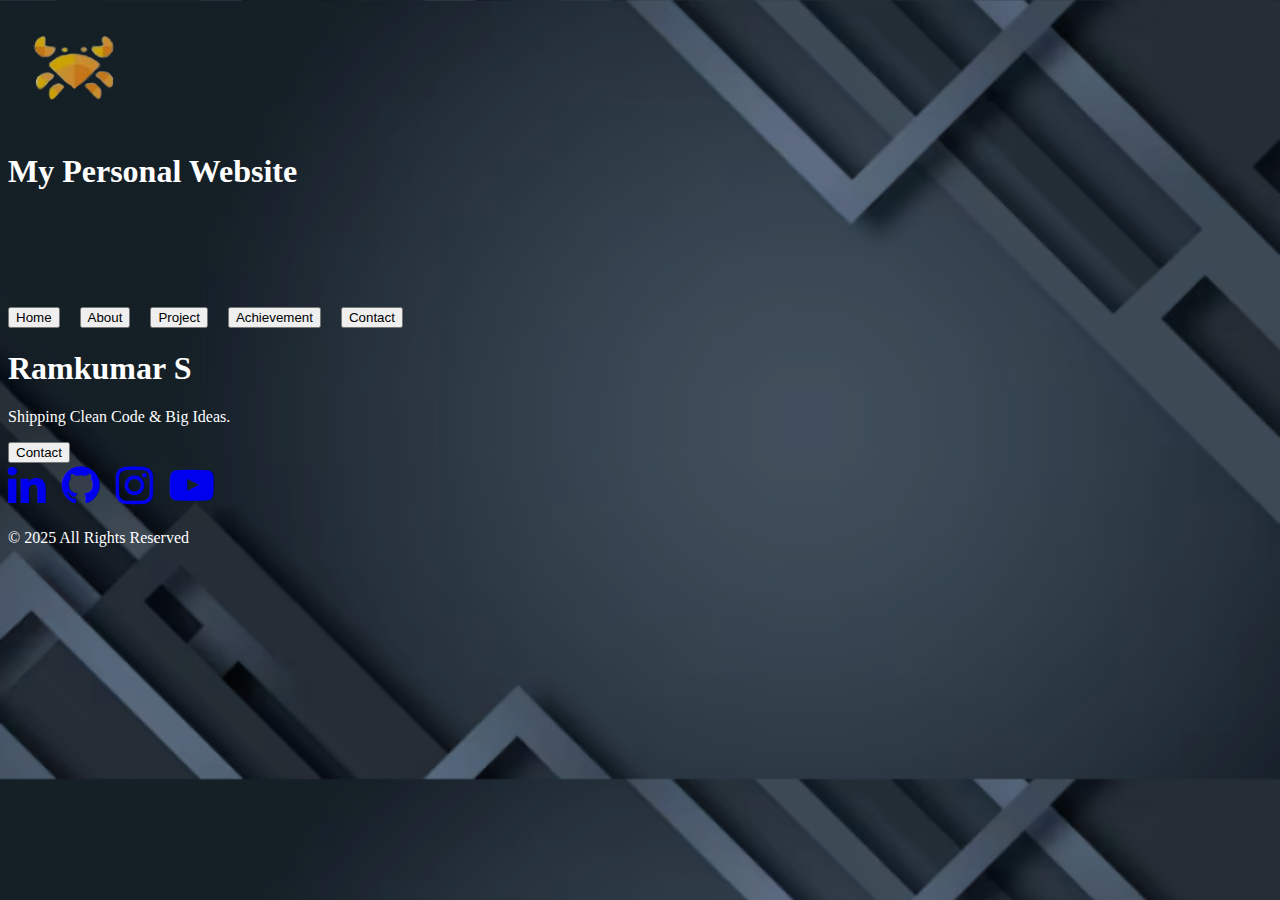
<file: index.html>
<!DOCTYPE html>
<html lang="en">

<head>
    <meta charset="UTF-8">
    <meta name="viewport" content="width=device-width, initial-scale=1.0">
    <title>Home</title>
    <link rel="stylesheet" href="style.css">
    <link rel="stylesheet" href="https://cdnjs.cloudflare.com/ajax/libs/font-awesome/4.7.0/css/font-awesome.min.css">

</head>

<body>
    <!-- ========================================================================== -->
    <!-- same for all pages -->

    <header>
        <div class="head-total">

            <div>
               <a href="index.html"> <img class="logo" src="asset/logo.png" alt="loading..."> </a>
            </div>

            <div class="web">
                <h1>My Personal Website</h1>
            </div>

            
            <div>

                <nav class="dis">
                    <div><a class="nav" href="index.html"><button class="bt">Home</button></a></div>
                    <div><a class="nav" href="at about.html"><button class="bt">About</button></a></div>
                    <div><a class="nav" href="project.html"><button class="bt">Project</button></a></div>
                    <div><a class="nav" href="achievement.html"><button class="bt">Achievement</button></a></div>
                    <div><a class="nav" href="contact.html"><button class="bt">Contact</button></a></div>
                </nav>
                
            </div>
        </div>
    </header>
   <!-- ========================================================================= -->
<div class="total-div">

    <div class="name">
        <h1>Ramkumar S</h1>
    </div>

    <div class="ship">
       <p> Shipping Clean Code & Big Ideas.</p>
    </div>

    <div class="bottom-button">
       <a href="contact.html"> <button class="bt">Contact</button></a>
    </div>

</div>
      <footer class="foot">
  
            <div class="emoji">
                <a class="hrr" href="https://www.linkedin.com/in/ramkumar-s-38b87b378/"><i style="font-size:44px ;"
                        class="fa">&#xf0e1;</i></a>
                <a class="hrr" href="https://github.com/ramkumarsdckap-ui"><i style="font-size:44px ;"
                        class="fa">&#xf09b;</i></a>
                <a class="hrr" href="https://www.instagram.com/krish_ram_twinz/"><i style="font-size:44px ;"
                        class="fa">&#xf16d;</i></a>
                <a class="hrr" href="https://www.youtube.com/"><i style="font-size:44px ;"
                        class="fa">&#xf16a;</i></a>
            </div>

            <p>&#169 2025 All Rights Reserved</p>
            
        </footer>
</body>

</html>
</file>
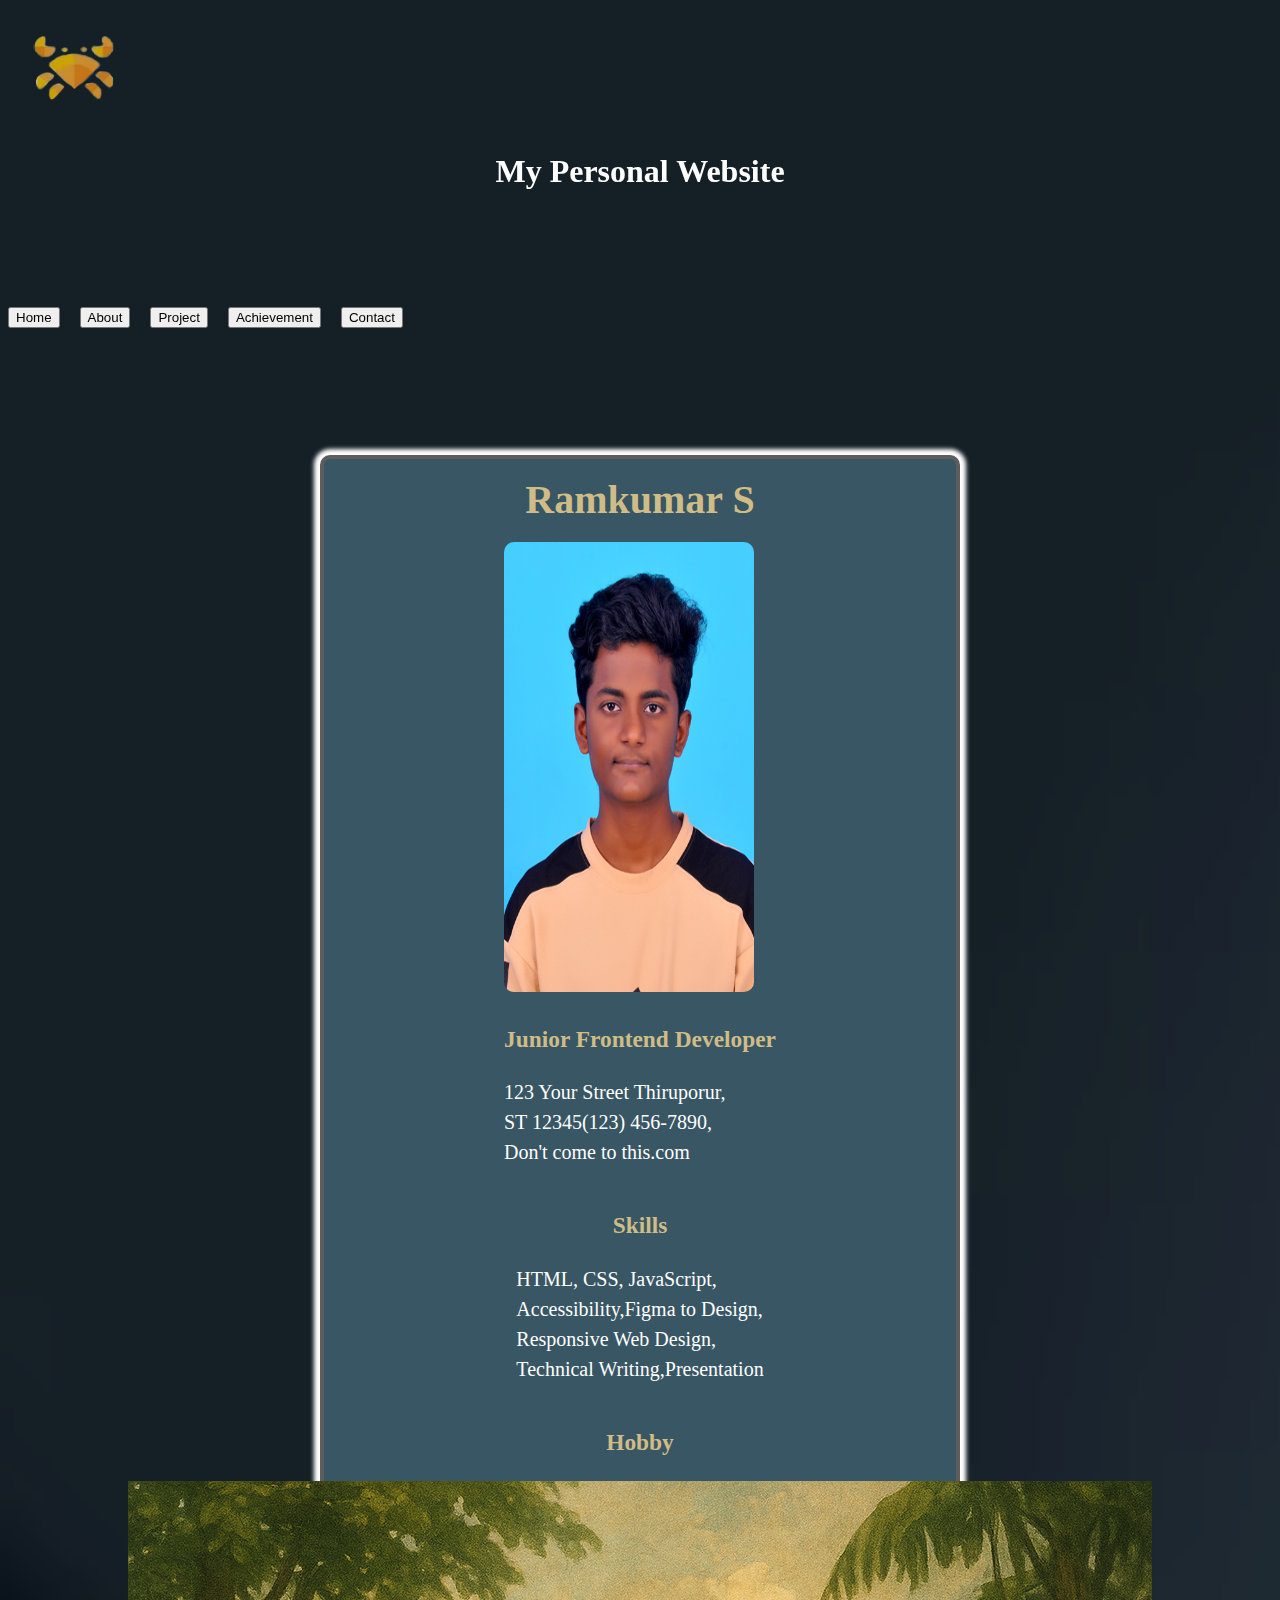
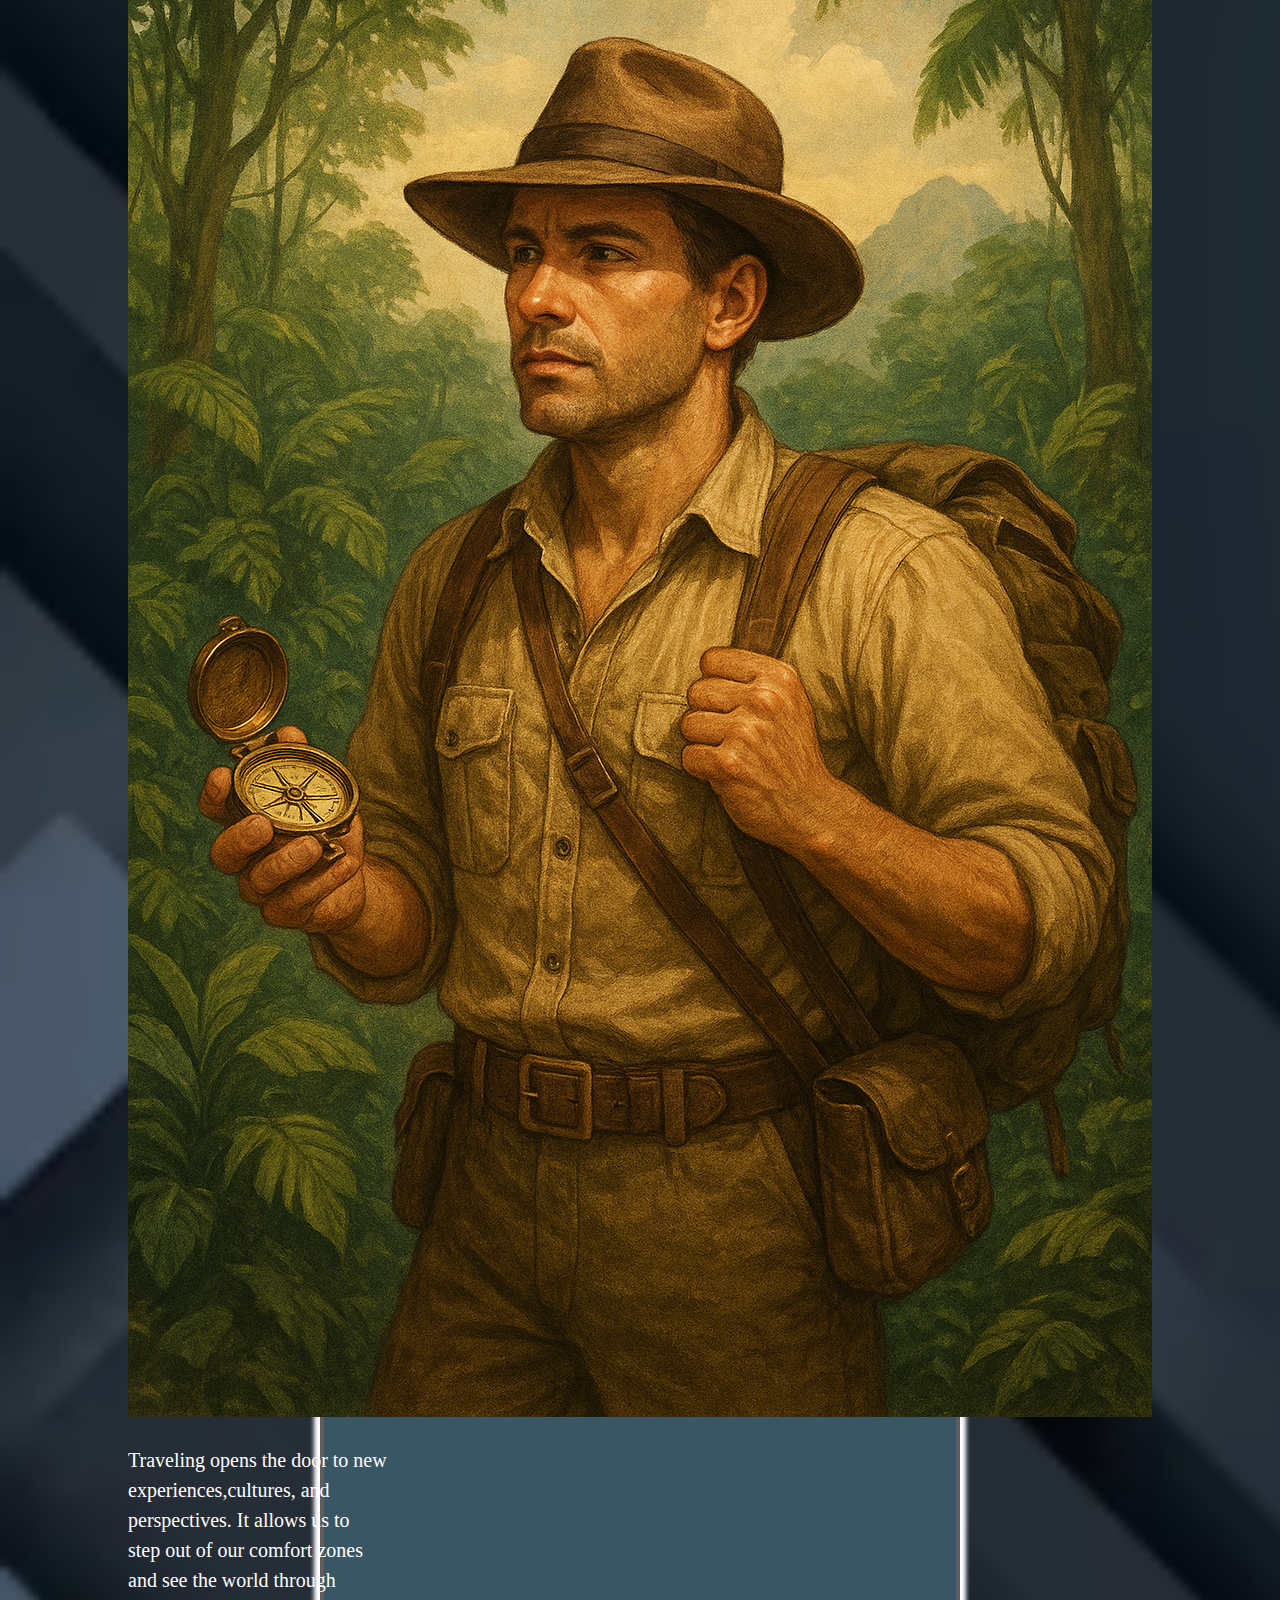
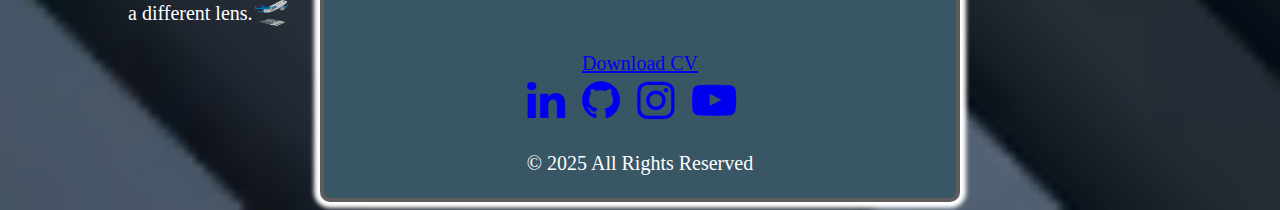
<file: about.html>
<!DOCTYPE html>
<html lang="en">

<head>
    <meta charset="UTF-8">
    <meta name="viewport" content="width=device-width, initial-scale=1.0">
    <title>About</title>
    <link rel="stylesheet" href="style.css">
    <link rel="stylesheet" href="https://cdnjs.cloudflare.com/ajax/libs/font-awesome/4.7.0/css/font-awesome.min.css">
    <style>
        .ram,
        h3 {
            color: rgb(207, 188, 134);

        }

        .rit {
            line-height: 10px;
        }

        h1,
        h3 {
            text-align: center;
        }
          .aero {
            font-size: 30px;
            animation: upDown 2s ease-in-out infinite;
  }

  @keyframes upDown {
    0%, 100% { transform: translateY(0); }
    50% { transform: translateY(-80px); }
  }

        p {
            font-size: 20px;
        }

    </style>
</head>

<body>
     <!-- ========================================================================== -->
    <!-- same for all pages -->

    <header>
        <div class="head-total">

            <div>
               <a href="index.html"> <img class="logo" src="asset/logo.png" alt="loading..."> </a>
            </div>

            <div class="web">
                <h1>My Personal Website</h1>
            </div>

            <div>

                <nav class="dis">
                    <div><a class="nav" href="index.html"><button class="bt">Home</button></a></div>
                    <div><a class="nav" href="at about.html"><button class="bt">About</button></a></div>
                    <div><a class="nav" href="project.html"><button class="bt">Project</button></a></div>
                    <div><a class="nav" href="achievement.html"><button class="bt">Achievement</button></a></div>
                    <div><a class="nav" href="contact.html"><button class="bt">Contact</button></a></div>
                </nav>
                
            </div>
        </div>
    </header>
    <!-- ========================================================================= -->

    <div class="nah ha">
        <div class="aww">
            <h1 class="ram">Ramkumar S</h1>
            <img class="mee" src="asset/me.jpg" alt="Loading...">
            <h3>Junior Frontend Developer</h3>
            <p>123 Your Street Thiruporur,<br> ST 12345(123) 456-7890,<br>Don't come to this.com</p>
        </div>

        <div>
            <h3>Skills</h3>
            <p>HTML, CSS, JavaScript,<br>Accessibility,Figma to Design,<br>Responsive Web Design,<br> Technical
                Writing,Presentation</p>
        </div>

        <div class="hobb">
            <h3>Hobby</h3>
            <img class="ia" src="asset/explore.png" alt="loading...">
            <p>Traveling opens the door to new<br> experiences,cultures, and<br> perspectives. It allows us to<br>step out of our comfort zones <br>and see the world through <br>a different lens.<span class="aero">🛫</span></p>
        </div>
 
         <a href="asset/resume.pdf" target="_blank" class="bt claa"
           download="Ram_Resume.pdf">
           Download CV
         </a>
        <div>
            <div>
      <footer class="foot">
  
            <div class="emoji">
                <a class="hrr" href="https://www.linkedin.com/in/ramkumar-s-38b87b378/"><i style="font-size:44px ;"
                        class="fa">&#xf0e1;</i></a>
                <a class="hrr" href="https://github.com/ramkumarsdckap-ui"><i style="font-size:44px ;"
                        class="fa">&#xf09b;</i></a>
                <a class="hrr" href="https://www.instagram.com/krish_ram_twinz/"><i style="font-size:44px ;"
                        class="fa">&#xf16d;</i></a>
                <a class="hrr" href="https://www.youtube.com/"><i style="font-size:44px ;"
                        class="fa">&#xf16a;</i></a>
            </div>

            <p>&#169 2025 All Rights Reserved</p>
            
        </footer>
            </div>
        </div>
    </div>
</body>

</html>
</file>
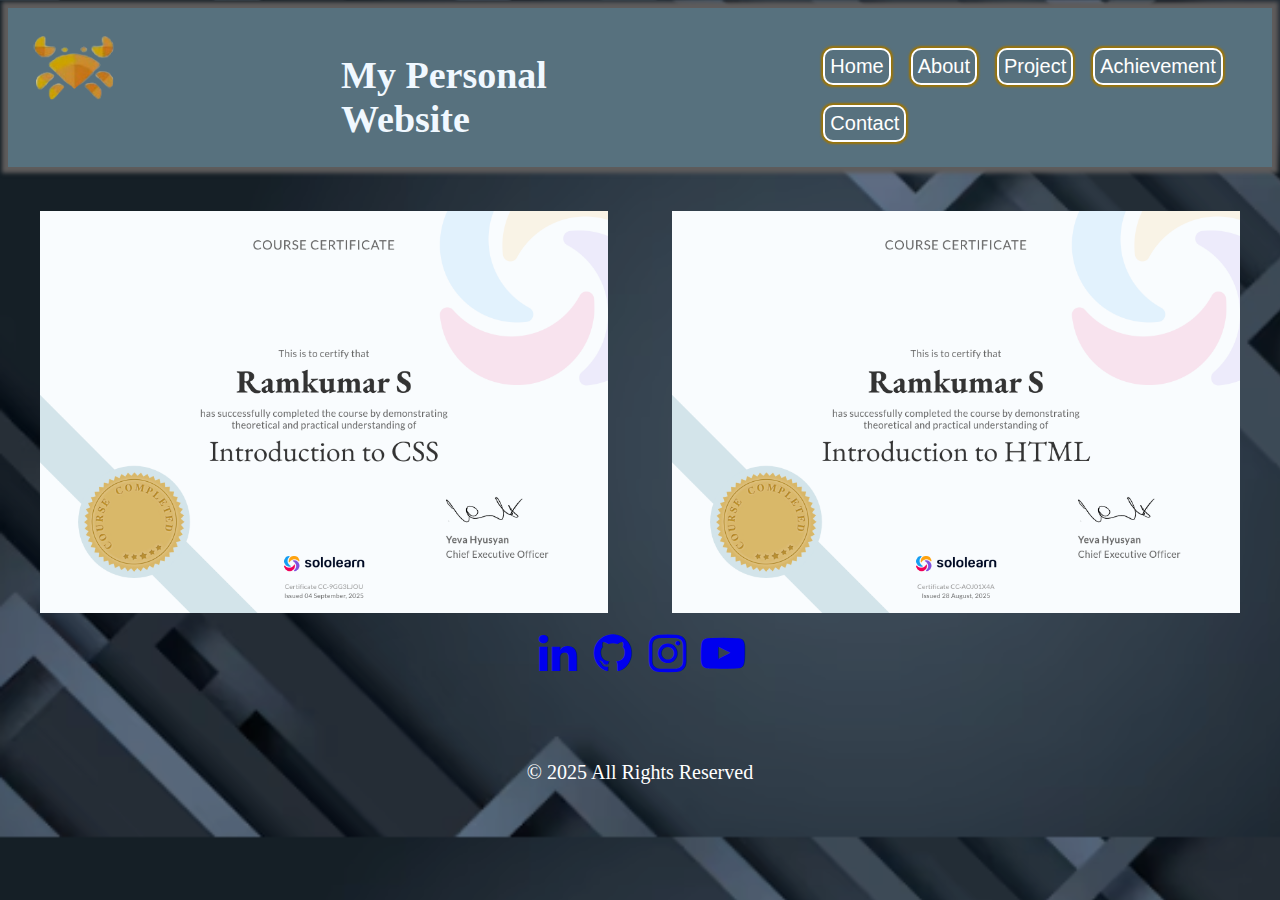
<file: achievement.html>
<!DOCTYPE html>
<html lang="en">

<head>
    <meta charset="UTF-8">
    <meta name="viewport" content="width=device-width, initial-scale=1.0">
    <title>Achievement</title>
    <link rel="stylesheet" href="style.css">
    <link rel="stylesheet" href="https://cdnjs.cloudflare.com/ajax/libs/font-awesome/4.7.0/css/font-awesome.min.css">
      <style>
        p {
            font-size: 20px;
        }
    </style>
</head>

<body>
    <header>
        <!-- ========================================================================== -->
        <!-- same for all pages -->

        <div class="mm">

            <div>
                <a href="index.html"> <img class="logo" src="asset/logo.png" alt="loading..."> </a>
            </div>

            <div class="hm">
                <h1>My Personal Website</h1>
            </div>

            <div>

                <nav class="dis">
                    <div><a class="nav" href="index.html"><button class="dd">Home</button></a></div>
                    <div><a class="nav" href="summa.html"><button class="dd">About</button></a></div>
                    <div><a class="nav" href="project.html"><button class="dd">Project</button></a></div>
                    <div><a class="nav" href="achievement.html"><button class="dd">Achievement</button></a></div>
                    <div><a class="nav" href="contact.html"><button class="dd">Contact</button></a></div>
                </nav>

            </div>
        </div>
    </header>
    <!-- ========================================================================= -->

    <div class="pac">

        <div class="paru">
            <img class="iim" src="asset/CSS.png" alt="Loading...">
        </div>

        <div class="paru">
            <img class="iim" src="asset/HTML.png" alt="Loading...">
        </div>

    </div>

      <footer class="rit">
  
            <div class="emoji">
                <a class="hrr" href="https://www.linkedin.com/in/ramkumar-s-38b87b378/"><i style="font-size:44px ;"
                        class="fa">&#xf0e1;</i></a>
                <a class="hrr" href="https://github.com/ramkumarsdckap-ui"><i style="font-size:44px ;"
                        class="fa">&#xf09b;</i></a>
                <a class="hrr" href="https://www.instagram.com/krish_ram_twinz/"><i style="font-size:44px ;"
                        class="fa">&#xf16d;</i></a>
                <a class="hrr" href="https://www.youtube.com/"><i style="font-size:44px ;"
                        class="fa">&#xf16a;</i></a>
            </div>

            <p>&#169 2025 All Rights Reserved</p>
            
        </footer>

</body>

</html>
</file>
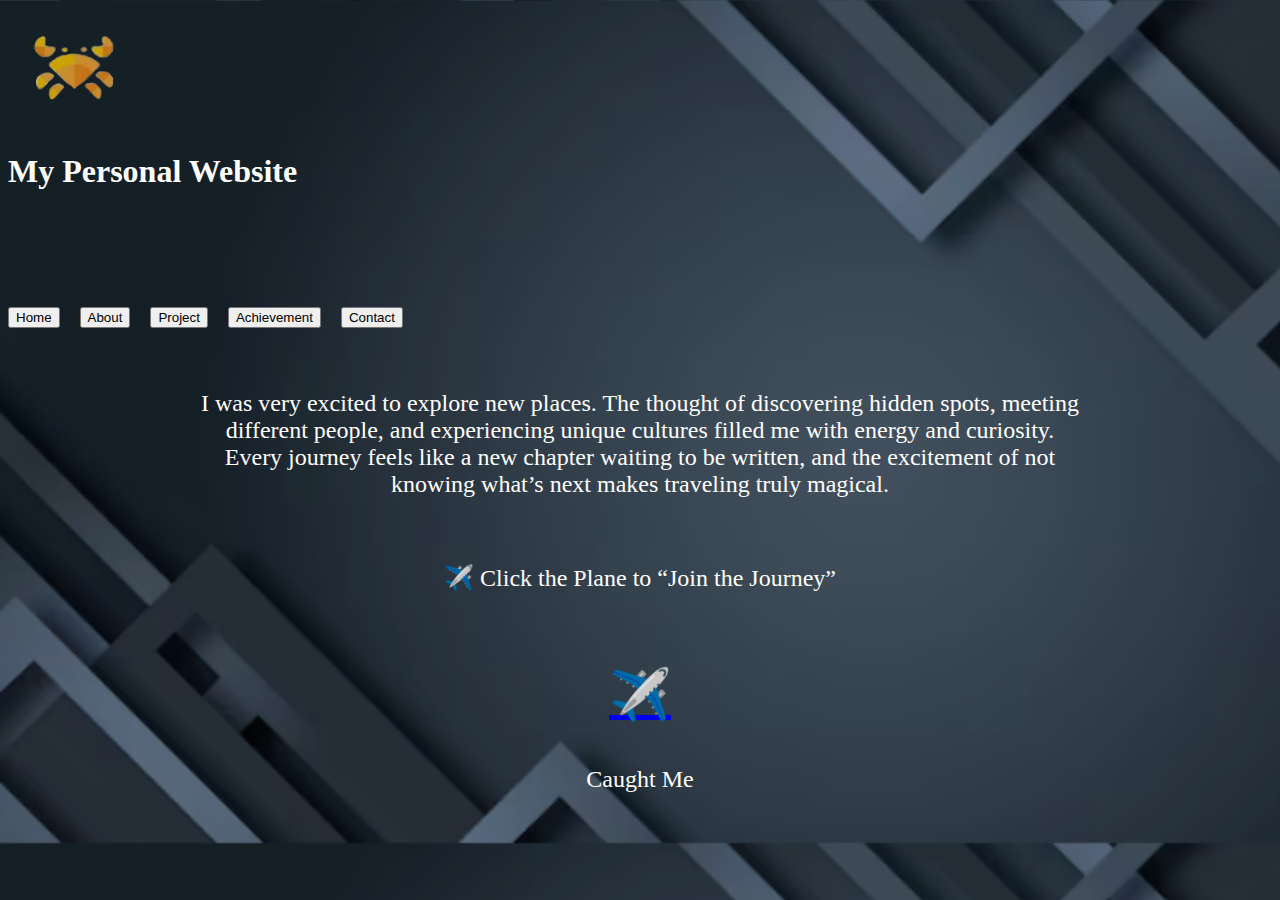
<file: at about.html>
<!DOCTYPE html>
<html lang="en">

<head>
  <meta charset="UTF-8">
  <meta name="viewport" content="width=device-width, initial-scale=1.0">
  <title>Emoji Up Down</title>
  <link rel="stylesheet" href="style.css">
  <style>
    .body {
      display: flex;
      flex-direction: column;
      justify-content: center;
      align-items: center;
      padding-top: 3%;
      padding-left: 15%;
      padding-right: 15%;
    }
    .emoji {
      font-size: 50px;
      animation: upDown 3s ease-in-out infinite;
      padding-top: 50px;
    }

    @keyframes upDown {

      0%,
      100% {
        transform: translateY(0);
      }

      50% {
        transform: translateY(-80px);
      }

      20% {
        transform: translateY(-60px);
      }
    }
    .body p{
      text-align: center;
      font-size: 24px;
    }
  </style>
</head>

<body>
  <!-- ========================================================================== -->
  <!-- same for all pages -->

    <header>
        <div class="head-total">

            <div>
               <a href="index.html"> <img class="logo" src="asset/logo.png" alt="loading..."> </a>
            </div>

            <div class="web">
                <h1>My Personal Website</h1>
            </div>

            <div>

                <nav class="dis">
                    <div><a class="nav" href="index.html"><button class="bt">Home</button></a></div>
                    <div><a class="nav" href="at about.html"><button class="bt">About</button></a></div>
                    <div><a class="nav" href="project.html"><button class="bt">Project</button></a></div>
                    <div><a class="nav" href="achievement.html"><button class="bt">Achievement</button></a></div>
                    <div><a class="nav" href="contact.html"><button class="bt">Contact</button></a></div>
                </nav>
                
            </div>
        </div>
    </header>
  <div class="body">

    <p class="tex">I was very excited to explore new places. The thought of discovering hidden spots,
      meeting different people, and experiencing unique cultures filled me with energy and curiosity. Every journey
      feels like a new chapter waiting to be written, and the excitement of not knowing what’s next makes traveling
      truly magical.</p><br>
    <p class="tex">✈️ Click the Plane to “Join the Journey”</p>
    <nav>
      <a href="about.html">
        <div class="emoji">✈️</div>
      </a><br>
    </nav>
    <p class="gold paa">Caught Me</p><br>

  </div>
  
</body>

</html>
</file>
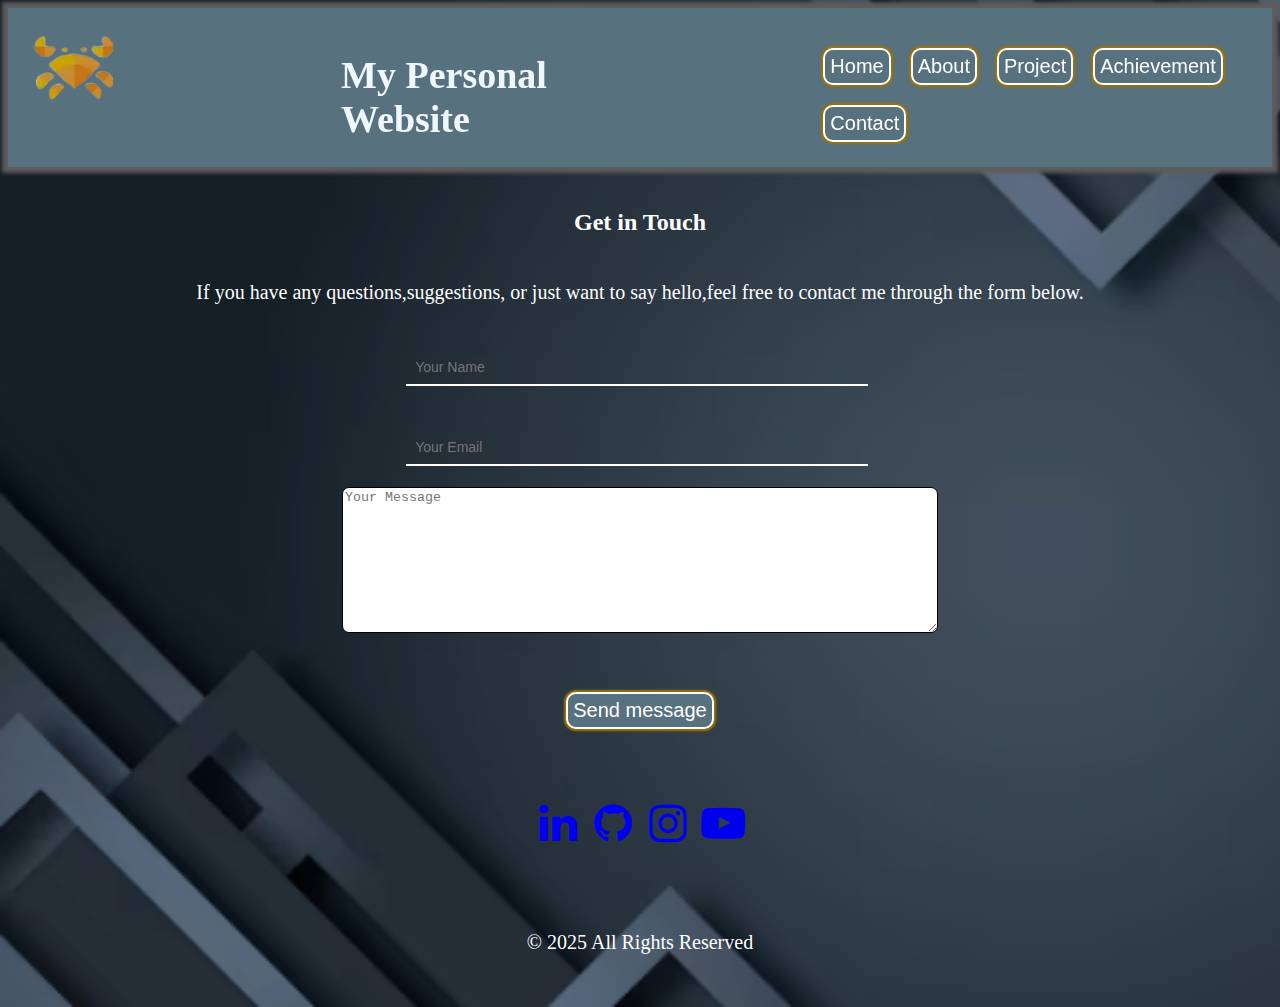
<file: contact.html>
<!DOCTYPE html>
<html lang="en">

<head>
    <meta charset="UTF-8">
    <meta name="viewport" content="width=device-width, initial-scale=1.0">
    <title>Contact</title>
    <link rel="stylesheet" href="style.css">
    <link rel="stylesheet" href="https://cdnjs.cloudflare.com/ajax/libs/font-awesome/4.7.0/css/font-awesome.min.css">
    <style>
        p {
            font-size: 20px;
        }

    </style>
</head>

<body>
    <!-- ========================================================================== -->
    <!-- same for all pages -->

    <header>
        <div class="mm">

            <div>
                <a href="index.html"> <img class="logo" src="asset/logo.png" alt="loading..."> </a>
            </div>

            <div class="hm">
                <h1>My Personal Website</h1>
            </div>

            <div class="al">

                <nav class="dis">
                    <div><a class="nav" href="index.html"><button class="dd">Home</button></a></div>
                    <div><a class="nav" href="summa.html"><button class="dd">About</button></a></div>
                    <div><a class="nav" href="project.html"><button class="dd">Project</button></a></div>
                    <div><a class="nav" href="achievement.html"><button class="dd">Achievement</button></a></div>
                    <div><a class="nav" href="contact.html"><button class="dd">Contact</button></a></div>
                </nav>

            </div>
        </div>
    </header>
    <!-- ========================================================================= -->
    <div class="jm">
        <h2 class="rap">Get in Touch</h2>
        <p class="kis">If you have any questions,suggestions, or just want to say hello,feel free to
            contact me through the form below.
        </p>
        <form>
            <div class="test">
                <div class="form">
                    <input type="text" placeholder="Your Name" class="rent" required>
                </div>

                <div class="form">
                    <input type="email" placeholder="Your Email" class="rent" required>
                </div>

                <div class="tom">
                    <textarea placeholder="Your Message" class="p"></textarea required>
                </div>
            </div>

            <div class="ccc">
            <a href="#"><button class="dd">Send message</button></a>
            </div>
        </form>    
      <footer class="rit">
  
            <div class="emoji">
                <a class="hrr" href="https://www.linkedin.com/in/ramkumar-s-38b87b378/"><i style="font-size:44px ;"
                        class="fa">&#xf0e1;</i></a>
                <a class="hrr" href="https://github.com/ramkumarsdckap-ui"><i style="font-size:44px ;"
                        class="fa">&#xf09b;</i></a>
                <a class="hrr" href="https://www.instagram.com/krish_ram_twinz/"><i style="font-size:44px ;"
                        class="fa">&#xf16d;</i></a>
                <a class="hrr" href="https://www.youtube.com/"><i style="font-size:44px ;"
                        class="fa">&#xf16a;</i></a>
            </div>

            <p>&#169 2025 All Rights Reserved</p>
            
        </footer>
    </div>
</body>

</html>
</file>
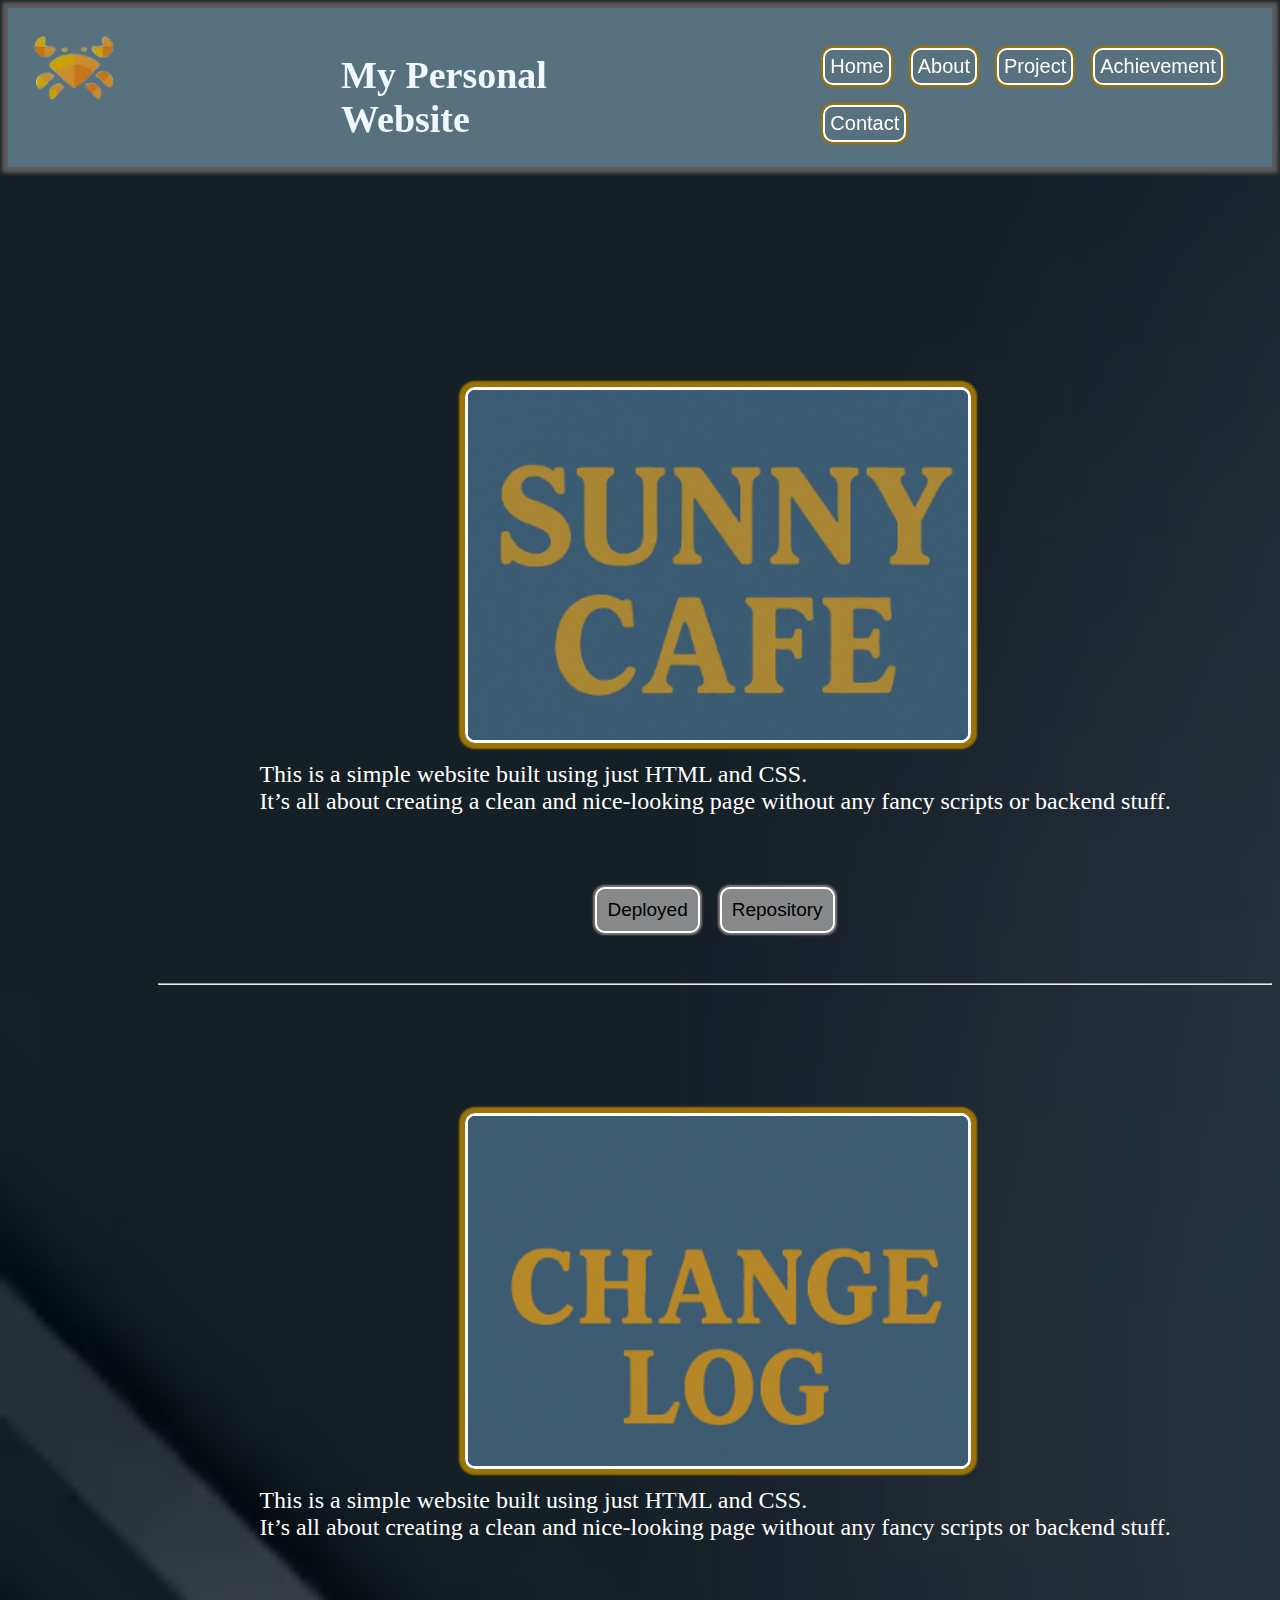
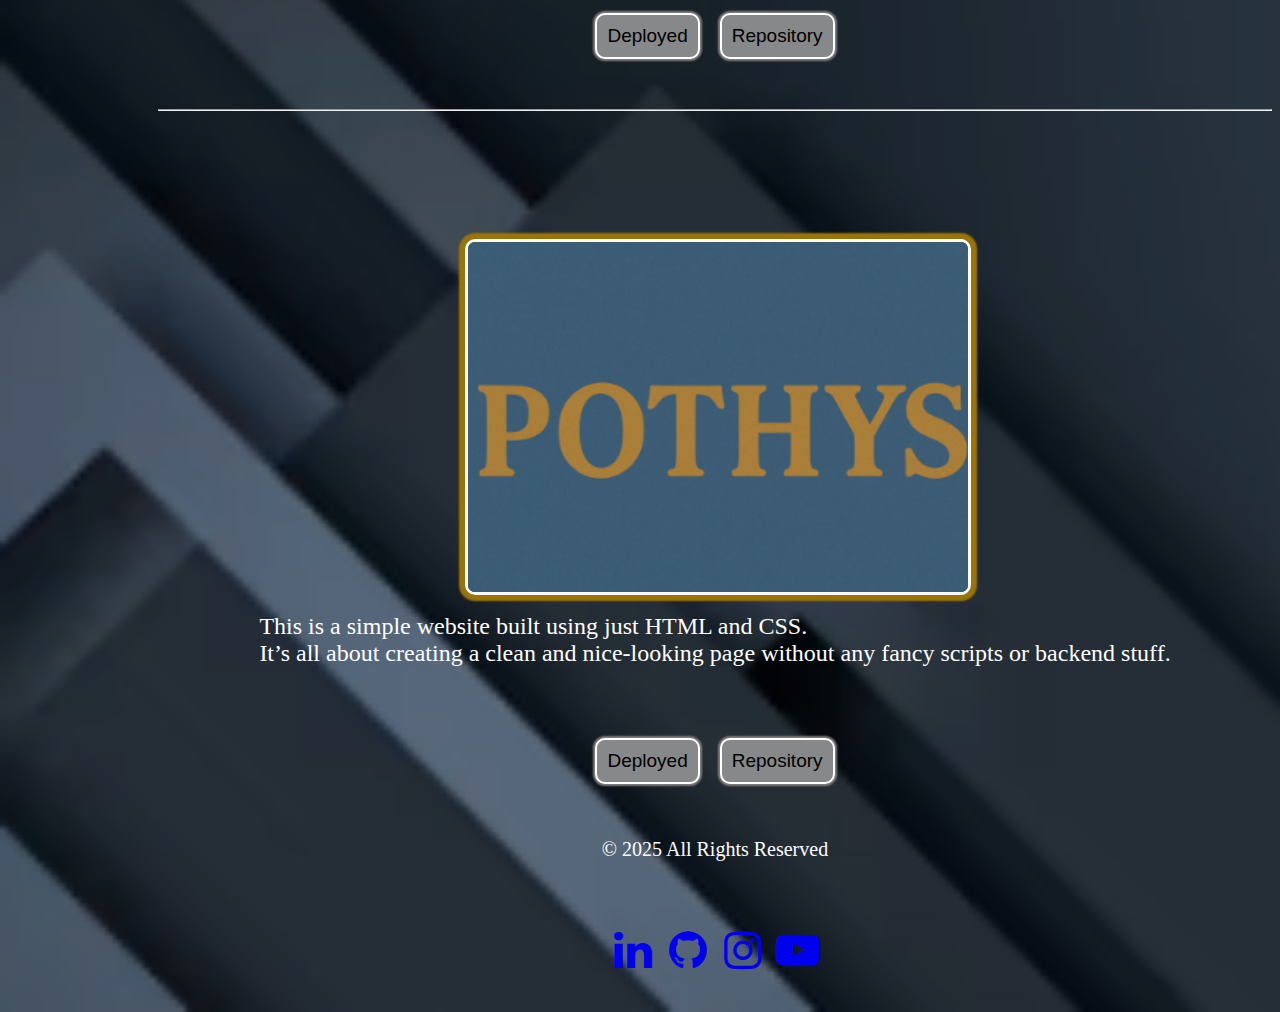
<file: project.html>
<!DOCTYPE html>
<html lang="en">

<head>
    <meta charset="UTF-8">
    <meta name="viewport" content="width=device-width, initial-scale=1.0">
    <title>Project</title>
    <link rel="stylesheet" href="style.css">
    <link rel="stylesheet" href="https://cdnjs.cloudflare.com/ajax/libs/font-awesome/4.7.0/css/font-awesome.min.css">
    <style>
        .card {
            width: 500px;
            height: 350px;
            perspective: 1000px;
        }

        header {
            z-index: 10;
        }

        .card {
            position: relative;
            z-index: 1;
            padding-top: 120px;
        }

        .card-inner {
            position: relative;
            width: 100%;
            height: 100%;
            transition: transform 0.9s;
            transform-style: preserve-3d;

        }

        .card:hover .card-inner {
            transform: rotateY(180deg);
        }

        .card-front,
        .card-back {
            position: absolute;
            width: 100%;
            height: 100%;
            backface-visibility: hidden;
            border-radius: 10px;
            overflow: hidden;
            border: 3px solid white;
            box-shadow: 0px 0px 2px 6px rgb(156, 116, 5);
        }

        .card-front img,
        .card-back img {
            width: 100%;
            height: 100%;
            object-fit: cover;
            box-shadow: 3px solid gold;
        }

        .card-back {
            transform: rotateY(180deg);
        }

        .x {
            font-size: 24px;
        }

        @media (max-width :768px) {

            .card-front,
            .card-back {
                position: absolute;
                width: 80%;
                height: 80%;
                backface-visibility: hidden;
                border-radius: 10px;
                border: 3px solid white;
                box-shadow: 0px 0px 2px 6px rgb(156, 116, 5);
            }

            .x {
                font-size: 20px;
            }
        }

        @media (max-width :426px) {

            .card-front,
            .card-back {
                margin-left: 120px;
                position: absolute;
                width: 50%;
                height: 50%;
                border-radius: 10px;
                border: 3px solid white;
                box-shadow: 0px 0px 2px 6px rgb(156, 116, 5);
            }

            .x {
                font-size: 20px;
            }
        }

        .rfle {
            overflow-x: hidden;
        }

    </style>
</head>

<body>
    <!-- ========================================================================== -->
    <!-- same for all pages -->

    <header>
        <div class="mm">

            <div>
                <a href="index.html"> <img class="logo" src="logo.png" alt="loading..."> </a>
            </div>

            <div class="hm">
                <h1>My Personal Website</h1>
            </div>

            <div>


                <nav class="dis">
                    <div><a class="nav" href="index.html"><button class="dd">Home</button></a></div>
                    <div><a class="nav" href="summa.html"><button class="dd">About</button></a></div>
                    <div><a class="nav" href="project.html"><button class="dd">Project</button></a></div>
                    <div><a class="nav" href="achievement.html"><button class="dd">Achievement</button></a></div>
                    <div><a class="nav" href="contact.html"><button class="dd">Contact</button></a></div>
                </nav>

            </div>
        </div>
    </header>
    <!-- =========================================================================== -->

    <div class="rfle">
        <div class="ahh">

            <div class="card">
                <div class="card-inner">
                    <div class="card-front">
                        <img class="sun" src="sunn.png" alt="Photo 1">
                    </div>
                    <div class="card-back">
                        <img class="sun" src="sunny.png" alt="Photo 2">
                    </div>
                </div>
            </div>


            <div class="x">
                <p>This is a simple website built using just HTML and CSS.<br> It’s all about creating a clean and
                    nice-looking page without any fancy scripts or backend stuff.</p>
            </div>

            <div class="q">
                <nav class="di">
                    <div>
                        <a class="nav" href="https://ramkumarsdckap-ui.github.io/Sunny-Cafe/">
                            <button class="d">Deployed</button>
                        </a>
                    </div>
                </nav>

                <nav class="di">
                    <div>
                        <a class="nav" href="https://github.com/ramkumarsdckap-ui/Sunny-Cafe.git">
                            <button class="d"> Repository</button>
                        </a>
                    </div>
                </nav>
            </div>

        </div>

        <hr class="hr">

        <div class="ahh">


            <div class="card">
                <div class="card-inner">
                    <div class="card-front">
                        <img src="change.png" alt="Photo 1">
                    </div>
                    <div class="card-back">
                        <img src="change log.png" alt="Photo 2">
                    </div>
                </div>
            </div>


            <div class="x">
                <p>This is a simple website built using just HTML and CSS.<br> It’s all about creating a clean and
                    nice-looking page without any fancy scripts or backend stuff.</p>
            </div>

            <div class="q">
                <nav class="di">
                    <div>
                        <a class="nav" href="https://ramkumarsdckap-ui.github.io/timing-task/">
                            <button class="d">Deployed</button>
                        </a>
                    </div>
                </nav>
                <nav class="di">
                    <div>
                        <a class="nav" href="https://ramkumarsdckap-ui.github.io/Sunny-Cafe/">
                            <button class="d">Repository</button>
                        </a>
                    </div>
                </nav>
            </div>

        </div>

        <hr class="hr">

        <div class="ahh">

            <div class="card">
                <div class="card-inner">
                    <div class="card-front">
                        <img src="pot.png" alt="Photo 1">
                    </div>
                    <div class="card-back">
                        <img src="pothys.png" alt="Photo 2">
                    </div>
                </div>
            </div>

            <div class="x">
                <p>This is a simple website built using just HTML and CSS.<br> It’s all about creating a clean and
                    nice-looking page without any fancy scripts or backend stuff.</p>
            </div>

            <div class="q">
                <nav class="di">
                    <div>
                        <a class="nav" href=" https://ramkumarsdckap-ui.github.io/Pothys-clone/">
                            <button class="d">Deployed</button>
                        </a>
                    </div>
                </nav>

                <nav class="di">
                    <div>
                        <a class="nav" href="https://ramkumarsdckap-ui.github.io/Sunny-Cafe/">
                            <button class="d">Repository</button>
                        </a>
                    </div>
                </nav>
            </div>

        </div>
        <footer class="rit">
            <p>&#169 2025 All Rights Reserved</p>

            <div class="emoji">
                <a class="hrr" href="https://www.linkedin.com/feed/"><i style="font-size:44px ;"
                        class="fa">&#xf0e1;</i></a>
                <a class="hrr" href="https://github.com/"><i style="font-size:44px ;"
                        class="fa">&#xf09b;</i></a>
                <a class="hrr" href="https://www.instagram.com/"><i style="font-size:44px ;"
                        class="fa">&#xf16d;</i></a>
                <a class="hrr" href="https://www.youtube.com/"><i style="font-size:44px ;"
                        class="fa">&#xf16a;</i></a>
            </div>
            
        </footer>
    </div>
</body>

</html>
</file>
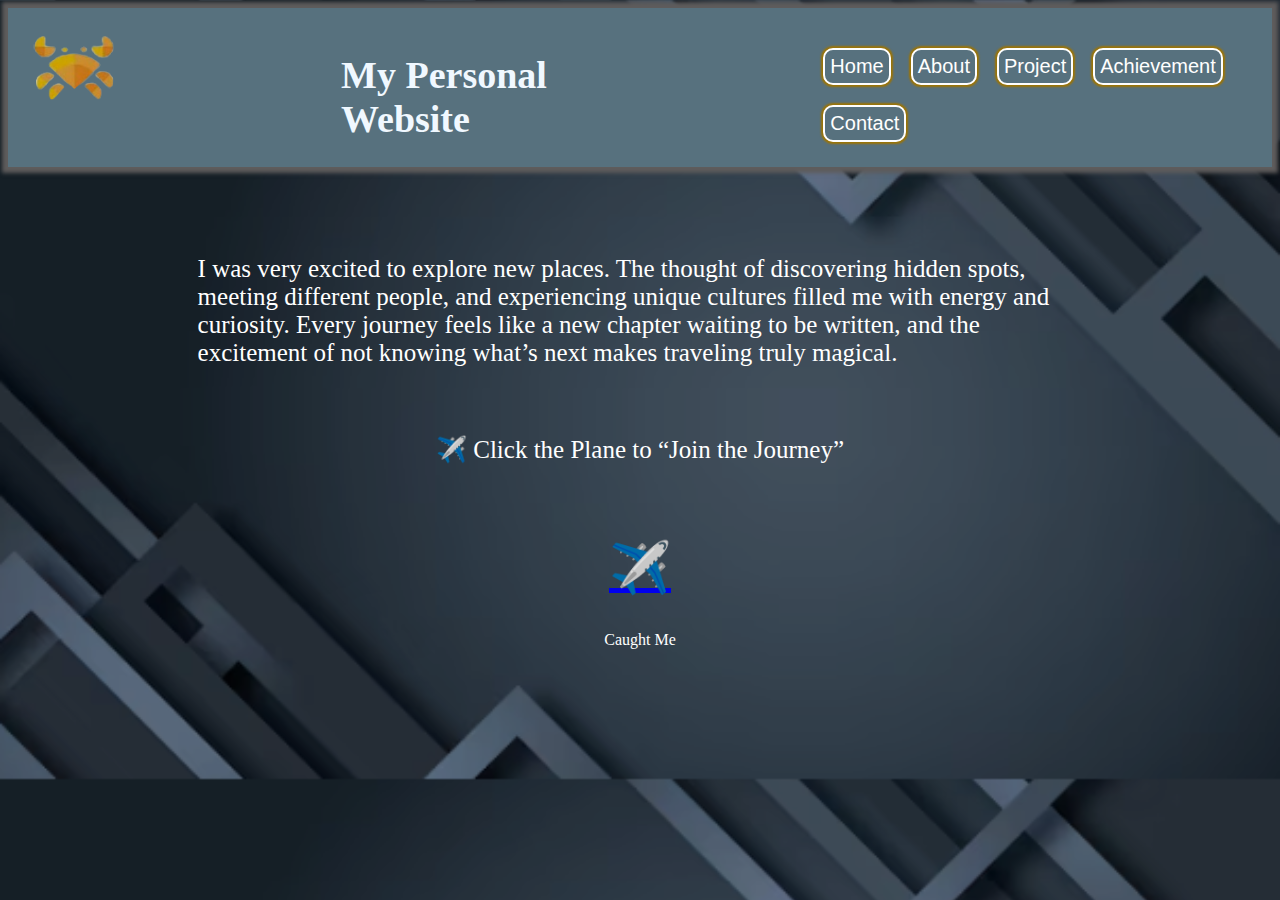
<file: summa.html>
<!DOCTYPE html>
<html lang="en">

<head>
  <meta charset="UTF-8">
  <meta name="viewport" content="width=device-width, initial-scale=1.0">
  <title>Emoji Up Down</title>
  <link rel="stylesheet" href="style.css">
  <style>
    .body {
      display: flex;
      flex-direction: column;
      justify-content: center;
      align-items: center;
      padding-top: 5%;
      padding-left: 15%;
      padding-right: 15%;
    }

    .emoji {
      font-size: 50px;
      animation: upDown 3s ease-in-out infinite;
      padding-top: 50px;
    }

    @keyframes upDown {

      0%,
      100% {
        transform: translateY(0);
      }

      50% {
        transform: translateY(-80px);
      }

      20% {
        transform: translateY(-60px);
      }
    }
  </style>
</head>

<body>
  <!-- ========================================================================== -->
  <!-- same for all pages -->

  <header>
    <div class="mm">

      <div>
        <a href="index.html"> <img class="logo" src="asset/logo.png" alt="loading..."> </a>
      </div>

      <div class="hm">
        <h1>My Personal Website</h1>
      </div>

      <div>

        <nav class="dis">
          <div><a class="nav" href="index.html"><button class="dd">Home</button></a></div>
          <div><a class="nav" href="summa.html"><button class="dd">About</button></a></div>
          <div><a class="nav" href="project.html"><button class="dd">Project</button></a></div>
          <div><a class="nav" href="achievement.html"><button class="dd">Achievement</button></a></div>
          <div><a class="nav" href="contact.html"><button class="dd">Contact</button></a></div>
        </nav>

      </div>
    </div>
  </header>
  <div class="body">

    <p class="paa" style="font-size: 25px;">I was very excited to explore new places. The thought of discovering hidden spots,
      meeting different people, and experiencing unique cultures filled me with energy and curiosity. Every journey
      feels like a new chapter waiting to be written, and the excitement of not knowing what’s next makes traveling
      truly magical.</p><br>
    <p class="paa" style="font-size: 25px;">✈️ Click the Plane to “Join the Journey”</p>
    <nav>
      <a href="about.html">
        <div class="emoji">✈️</div>
      </a><br>
    </nav>
    <p class="gold paa">Caught Me</p><br>

  </div>
  
</body>

</html>
</file>
<file: style.css>
/* ========================================================== */
/* Header + Home */
.hm {
  font-size: 24px;
  color: aliceblue;
  margin-top: 1%;
}
.dis {
  display: flex;
  gap: 20px;
  font-size: 20px;
  margin-top: 9%;
}
.mm {
  display: flex;
  background-color: rgb(87, 113, 126);
  gap: 200px;
  box-shadow: 0px 0px 4px 6px rgb(94, 92, 92);
}
.nav {
  color: aliceblue;
}
header {
  position: sticky;
  top: 0px;
}
.pa {
  font-size: 100px;
}
.dd {
  background-color: rgb(87, 113, 126);
  color: rgb(255, 255, 255);
  padding: 10px;
  border-radius: 10px;
  border: 2px solid white;
  font-size: 19px;
  box-shadow: 0px 0px 2px 2px rgb(156, 116, 5);
}
.dd:hover {
  color: rgb(255, 255, 255);
  border: 2px solid rgb(87, 113, 126);
  box-shadow: 0px 0px 2px 2px rgb(255, 255, 255);
  background-color: rgb(156, 116, 5);
}
.logo {
  height: 110px;
  padding: 10px;
}
body {
  background-image: url(back.png);
  background-size: cover;
  color: white;
}
.hi {
  background-color: rgb(56, 86, 100);
  width: 50%;
  margin: auto;
  margin-top: 200px;
  line-height: 80px;
  box-shadow: 0px 0px 4px 6px rgb(255, 255, 255);
  border: 4px solid rgb(94, 92, 92);
  border-radius: 10px;
}
.gig {
  font-size: 19px;
  text-align: center;
}
.se {
  color: rgba(255, 255, 255, 0.925);
  text-align: center;
  font-size: 20px;
}
.kk {
  width: 15%;
  margin: auto;
}
/* ========================================================== */
/* project*/
.ahh {
  display: flex;
  flex-direction: column;
  align-items: center;
  justify-content: center;
}
.sum {
  display: flex;
  flex-direction: column;
}
.hea {
  align-items: center;
  font-size: 24px;
  color: rgb(207, 174, 83);
}
.x {
  font-size: 30px;
}
.d {
  background-color: rgb(134, 136, 138);
  padding: 10px;
  border-radius: 10px;
  border: 2px solid white;
  font-size: 19px;
  box-shadow: 0px 0px 2px 2px rgb(131, 125, 125);
}
.d:hover {
  color: black;
  border: 2px solid rgb(129, 129, 129);
  box-shadow: 0px 0px 2px 2px rgb(255, 255, 255);
}
.im {
  width: 40%;
}
.hea {
  text-align: center;
}
.hr {
  margin-top: 50px;
}
.di {
  margin-top: 20%;
}
.rfle {

  margin-top: 100px;
  margin-left: 150px;
}
/* ======================================================================== */
/* about */
.mee {
  border-radius: 10px;
  width: 250px;  
  height: 450px;
}
.q {
  display: flex;
  gap: 20px;
}
.y {
  display: flex;
}
.lin {
  height: 100px;
  border-radius: 10px;
}
.l {
  gap: 30px;
  height: 100px;
}
.nah {
  font-size: 20px;
  display: flex;
  flex-direction: column;
  align-items: center;
  border-radius: 10px;
}
.ha {
  background-color: rgb(56, 86, 100);
  width: 50%;
  margin: auto;
  margin-top: 10%;
  line-height: 30px;
  box-shadow: 0px 0px 4px 6px rgb(255, 255, 255);
  border: 4px solid rgb(94, 92, 92);
}
/* ============================================================== */
/* contact form */
.rep,
.rp,
.rap,
.kis {
  text-align: center;
  line-height: 30px;
}

.rap {
  line-height: 70px;
}

.get {
  width: 600px;
}

.form {
  line-height: 80px;
  color: #ffffff;
  width: 37%;
}

.p {
  height: 140px;
  width: 590px;
  border-radius: 7px;
  border-color: rgb(2, 2, 2);
}

.p:hover {
  box-shadow: rgb(156, 116, 5) 0px 0px 2px 4px;
}

.rent {
  width: 95%;
  border: none;
  border-bottom: 2px solid #ffffff;
  font-size: 14px;
  background: transparent;
  padding: 9px 9px 9px 9px;
}

.rent:hover {
  background-color: rgb(255, 255, 255);
  border-radius: 10px;
  box-shadow: rgb(156, 116, 5) 0px 0px 2px 4px;
}

.tom {
  box-shadow: color(rgb(7, 7, 7)) 0px 0px 2px 2px;
}

.pp {
  background-color: rgb(91, 96, 100);
  color: rgb(255, 255, 255);
  padding: 10px;
  border-radius: 10px;
  border: 2px solid white;
  font-size: 19px;
  box-shadow: 0px 0px 2px 2px rgb(131, 125, 125);
}

.pp:hover {
  color: rgb(255, 255, 255);
  border: 2px solid rgb(129, 129, 129);
  box-shadow: 0px 0px 2px 2px rgb(255, 255, 255);
}

.rit {
  text-align: center;
  line-height: 90px;
  font-size: 20px;
}

.ccc {
  text-align: center;
  line-height: 150px;
}
.test {
  display: flex;
  flex-direction: column;
  align-items: center;
}
/* ====================================================== */
/* Achievement */
.pac {
  display: flex;
}
.iim {
  width: 90%;
  padding-left: 5%;
  padding-top: 7%;
}
.paru {
  width: 100%;
}
.fa {
  height: 50px;
  width: 50px;
}

/* media qurie */
@media (max-width: 1440px) {
  .hm {
    margin-left: 2px;
    width: 25%;
    font-size: 19px;
    margin-top: 20px;
  }
  .dis {
    display: flex;
    gap: 20px;
    flex-wrap: wrap;
  }
  .logo {
    height: 100px;
  }
  .dd {
    padding: 5px;
    border-radius: 10px;
    border: 2px solid white;
    font-size: 20px;
  }
}

@media (max-width: 1024px) {
  .mm {
    flex-wrap: wrap;
    gap: 10px;
    width: 100%;
    padding-bottom: 10px;
  }
  .hm {
    margin-left: 200px;
    width: 50%;
  }
  .dis {
    display: flex;
    align-items: center;
    gap: 30px;
    font-size: 15px;
    margin-left: 260px;
    margin-top: -20px;
    flex-wrap: wrap;
  }
}
@media (max-width: 769px) {
  /* achievement */
  .pac {
    flex-wrap: wrap;
  }
  .mm {
    row-gap: 0px;
  }
  .hm {
    margin-left: 5px;
    width: 60%;
    font-size: 13px;
  }
  .dis {
    display: flex;
    gap: 10px;
    font-size: 20px;
    margin-top: -20px;
    flex-wrap: wrap;
  }
  .logo {
    height: 70px;
  }
  .dd {
    padding: 2px;
    border-radius: 5px;
    border: 1px solid white;
    font-size: 15px;
  }
  /* about page */
  .nah {
    width: 95%;
  }
  /* index page */
  .hi {
    width: 90%;
  }
  /* about page */
}

@media (max-width: 550px) {
  .dd {
    padding: 5px;
  }
}
@media (max-width: 445px) {
  .mm {
    flex-wrap: wrap;
    gap: 10px;
    width: 100%;
    padding-bottom: 10px;
  }
  .hm {
    margin-left: 1px;
    width: 50%;
    font-size: 7px;
  }
  .dis {
    display: flex;
    gap: 5px;
    font-size: 5px;
    margin-left: 5px;
    margin-top: -20px;
    flex-wrap: wrap;
  }
  .logo {
    height: 35px;
  }
  .dd {
    padding: 5px 1px 5px 1px;
    border-radius: 5px;
    border: 1px solid white;
    font-size: 10px;
  }
  .card-front {
    width: 50%;
    height: 180px;
  }
  .x {
    text-align: start;
  }
  .q {
    display: flex;
    flex-direction: column;
    gap: 20px;
  }
  .p {
    height: 90px;
    width: 200px;
  }
}
</file>
